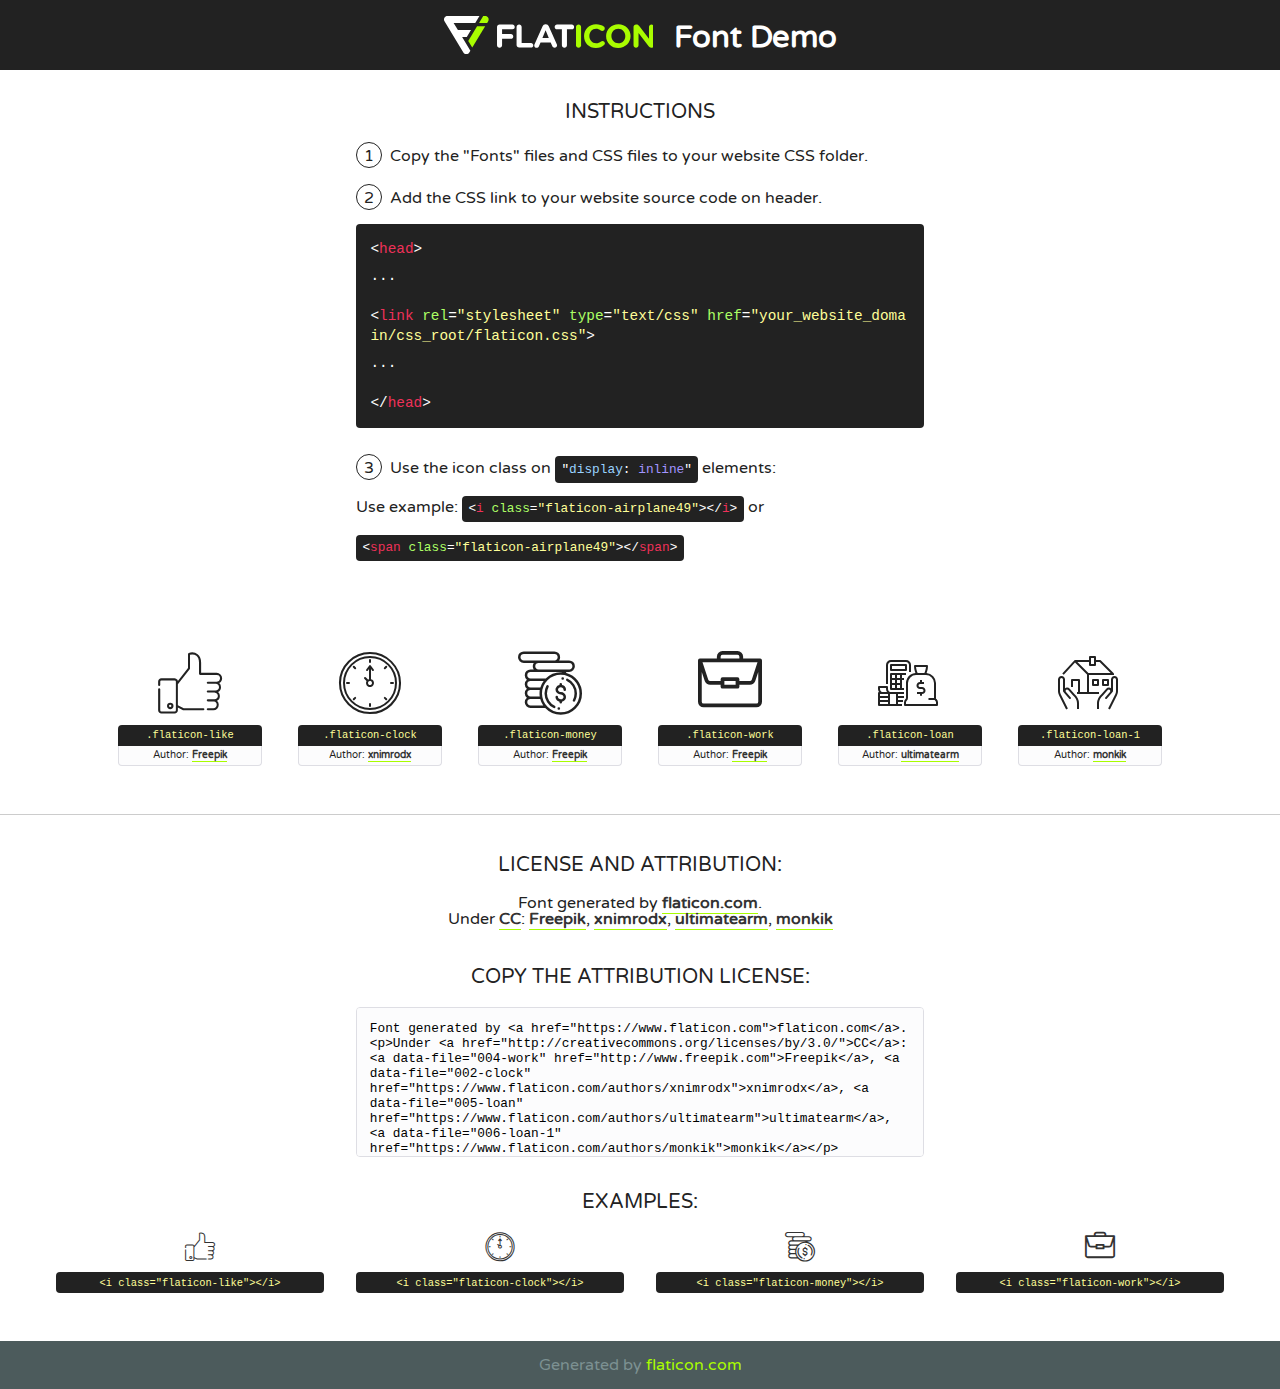
<file: bank/static/assets/fonts/flaticon.html>
<!DOCTYPE html>
<!--
  Flaticon icon font: Flaticon
  Creation date: 28/03/2020 11:06
-->
<html>
<!DOCTYPE html>
<html>

<head>
    <title>Flaticon WebFont</title>
    <link href="http://fonts.googleapis.com/css?family=Varela+Round" rel="stylesheet" type="text/css" />
    <link rel="stylesheet" type="text/css" href="flaticon.css">
    <meta charset="UTF-8">
    <style>
    html, body, div, span, applet, object, iframe,
    h1, h2, h3, h4, h5, h6, p, blockquote, pre,
    a, abbr, acronym, address, big, cite, code,
    del, dfn, em, img, ins, kbd, q, s, samp,
    small, strike, strong, sub, sup, tt, var,
    b, u, i, center,
    dl, dt, dd, ol, ul, li,
    fieldset, form, label, legend,
    table, caption, tbody, tfoot, thead, tr, th, td,
    article, aside, canvas, details, embed, 
    figure, figcaption, footer, header, hgroup, 
    menu, nav, output, ruby, section, summary,
    time, mark, audio, video {
        margin: 0;
        padding: 0;
        border: 0;
        font-size: 100%;
        font: inherit;
        vertical-align: baseline;
    }
    /* HTML5 display-role reset for older browsers */
    article, aside, details, figcaption, figure, 
    footer, header, hgroup, menu, nav, section {
        display: block;
    }
    body {
        line-height: 1;
    }
    ol, ul {
        list-style: none;
    }
    blockquote, q {
        quotes: none;
    }
    blockquote:before, blockquote:after,
    q:before, q:after {
        content: '';
        content: none;
    }
    table {
        border-collapse: collapse;
        border-spacing: 0;
    }
    body {
        font-family: 'Varela Round', Helvetica, Arial, sans-serif;
        font-size: 16px;
        color: #222;
    }
    a {
        color: #333;
        border-bottom: 1px solid #a9fd00;
        font-weight: bold;
        text-decoration: none;
    }
    * {
        -moz-box-sizing: border-box;
        -webkit-box-sizing: border-box;
        box-sizing: border-box;
        margin: 0;
        padding: 0;
    }
    [class^="flaticon-"]:before, [class*=" flaticon-"]:before, [class^="flaticon-"]:after, [class*=" flaticon-"]:after {
        font-family: Flaticon;
        font-size: 30px;
        font-style: normal;
        margin-left: 20px;
        color: #333;
    }
    .wrapper {
        max-width: 600px;
        margin: auto;
        padding: 0 1em;
    }
    .title {
        font-size: 1.25em;
        text-align: center;
        margin-bottom: 1em;
        text-transform: uppercase;
    }
    header {
        text-align: center;
        background-color: #222;
        color: #fff;
        padding: 1em;
    }
    header .logo {
        width: 210px;
        height: 38px;
        display: inline-block;
        vertical-align: middle;
        margin-right: 1em;
        border: none;
    }
    header strong {
        font-size: 1.95em;
        font-weight: bold;
        vertical-align: middle;
        margin-top: 5px;
        display: inline-block;
    }
    .demo {
        margin: 2em auto;
        line-height: 1.25em;
    }
    .demo ul li {
        margin-bottom: 1em;
    }
    .demo ul li .num {
        color: #222;
        border-radius: 20px;
        display: inline-block;
        width: 26px;
        padding: 3px;
        height: 26px;
        text-align: center;
        margin-right: 0.5em;
        border: 1px solid #222;
    }
    .demo ul li code {
        background-color: #222;
        border-radius: 4px;
        padding: 0.25em 0.5em;
        display: inline-block;
        color: #fff;
        font-family: Consolas,Monaco,Lucida Console,Liberation Mono,DejaVu Sans Mono,Bitstream Vera Sans Mono,Courier New, monospace;
        font-weight: lighter;
        margin-top: 1em;
        font-size: 0.8em;
        word-break: break-all;
    }
    .demo ul li code.big {
        padding: 1em;
        font-size: 0.9em;
    }
    .demo ul li code .red {
        color: #EF3159;
    }
    .demo ul li code .green {
        color: #ACFF65;
    }
    .demo ul li code .yellow {
        color: #FFFF99;
    }
    .demo ul li code .blue {
        color: #99D3FF;
    }
    .demo ul li code .purple {
        color: #A295FF;
    }
    .demo ul li code .dots {
        margin-top: 0.5em;
        display: block;
    }
    #glyphs {
        border-bottom: 1px solid #ccc;
        padding: 2em 0;
        text-align: center;
    }
    .glyph {
        display: inline-block;
        width: 9em;
        margin: 1em;
        text-align: center;
        vertical-align: top;
        background: #FFF;
    }
    .glyph .glyph-icon {
        padding: 10px;
        display: block;
        font-family:"Flaticon";
        font-size: 64px;
        line-height: 1;
    }
    .glyph .glyph-icon:before {
        font-size: 64px;
        color: #222;
        margin-left: 0;
    }
    .class-name {
        font-size: 0.65em;
        background-color: #222;
        color: #fff;
        border-radius: 4px 4px 0 0;
        padding: 0.5em;
        color: #FFFF99;
        font-family: Consolas,Monaco,Lucida Console,Liberation Mono,DejaVu Sans Mono,Bitstream Vera Sans Mono,Courier New, monospace;
    }
    .author-name {
        font-size: 0.6em;
        background-color: #fcfcfd;
        border: 1px solid #DEDEE4;
        border-top: 0;
        border-radius: 0 0 4px 4px;
        padding: 0.5em;
    }
    .class-name:last-child {
        font-size: 10px;
        color:#888;
    }
    .class-name:last-child a {
        font-size: 10px;
        color:#555;
    }
    .class-name:last-child a:hover {
        color:#a9fd00;
    }
    .glyph > input {
        display: block;
        width: 100px;
        margin: 5px auto;
        text-align: center;
        font-size: 12px;
        cursor: text;
    }
    .glyph > input.icon-input {
        font-family:"Flaticon";
        font-size: 16px;
        margin-bottom: 10px;
    }
    .attribution .title {
        margin-top: 2em;
    }
    .attribution textarea {
        background-color: #fcfcfd;
        padding: 1em;
        border: none;
        box-shadow: none;
        border: 1px solid #DEDEE4;
        border-radius: 4px;
        resize: none;
        width: 100%;
        height: 150px;
        font-size: 0.8em;
        font-family: Consolas,Monaco,Lucida Console,Liberation Mono,DejaVu Sans Mono,Bitstream Vera Sans Mono,Courier New, monospace;
        -webkit-appearance: none;
    }
    .iconsuse {
        margin: 2em auto;
        text-align: center;
        max-width: 1200px;
    }
    .iconsuse:after {
        content: '';
        display: table;
        clear: both;
    }
    .iconsuse .image {
        float: left;
        width: 25%;
        padding: 0 1em;
    }
    .iconsuse .image p {
        margin-bottom: 1em;
    }
    .iconsuse .image span {
        display: block;
        font-size: 0.65em;
        background-color: #222;
        color: #fff;
        border-radius: 4px;
        padding: 0.5em;
        color: #FFFF99;
        margin-top: 1em;
        font-family: Consolas,Monaco,Lucida Console,Liberation Mono,DejaVu Sans Mono,Bitstream Vera Sans Mono,Courier New, monospace;
    }
    #footer {
        text-align: center;
        background-color: #4C5B5C;
        color: #7c9192;
        padding: 1em;
    }
    #footer a {
        border: none;
        color: #a9fd00;
        font-weight: normal;
    }
    @media (max-width: 960px) {
        .iconsuse .image {
            width: 50%;
        }
    }
    @media (max-width: 560px) {
        .iconsuse .image {
            width: 100%;
        }
    }
    </style>
</head>

<body class="characters-off">

    <header>
        <a href="https://www.flaticon.com" target="_blank" class="logo">
            <svg version="1.1" xmlns="http://www.w3.org/2000/svg" xmlns:xlink="http://www.w3.org/1999/xlink" xmlns:a="http://ns.adobe.com/AdobeSVGViewerExtensions/3.0/" viewBox="0 0 560.875 102.036" enable-background="new 0 0 560.875 102.036" xml:space="preserve">
                <defs>
                </defs>
                <g>
                    <g class="letters">
                        <path fill="#ffffff" d="M141.596,29.675c0-3.777,2.985-6.767,6.764-6.767h34.438c3.426,0,6.15,2.728,6.15,6.15
                        c0,3.43-2.724,6.149-6.15,6.149h-27.674v13.091h23.719c3.429,0,6.151,2.724,6.151,6.15c0,3.43-2.723,6.149-6.151,6.149h-23.719
                        v17.574c0,3.773-2.986,6.761-6.764,6.761c-3.779,0-6.764-2.989-6.764-6.761V29.675z"></path>
                        <path fill="#ffffff" d="M193.844,29.149c0-3.781,2.985-6.767,6.764-6.767c3.776,0,6.763,2.985,6.763,6.767v42.957h25.039
                        c3.426,0,6.149,2.726,6.149,6.153c0,3.425-2.723,6.15-6.149,6.15h-31.802c-3.779,0-6.764-2.986-6.764-6.768V29.149z"></path>
                        <path fill="#ffffff" d="M241.891,75.71l21.438-48.407c1.492-3.341,4.215-5.357,7.906-5.357h0.792
                        c3.686,0,6.323,2.017,7.815,5.357l21.439,48.407c0.436,0.967,0.701,1.845,0.701,2.723c0,3.602-2.809,6.501-6.414,6.501
                        c-3.161,0-5.269-1.845-6.499-4.655l-4.132-9.661h-27.059l-4.301,10.102c-1.144,2.631-3.426,4.214-6.237,4.214
                        c-3.517,0-6.24-2.81-6.24-6.325C241.1,77.64,241.451,76.677,241.891,75.71z M279.932,58.666l-8.521-20.297l-8.526,20.297H279.932
                        z"></path>
                        <path fill="#ffffff" d="M314.864,35.387H301.86c-3.429,0-6.239-2.813-6.239-6.238c0-3.429,2.811-6.24,6.239-6.24h39.533
                        c3.426,0,6.237,2.811,6.237,6.24c0,3.425-2.811,6.238-6.237,6.238h-13.001v42.785c0,3.773-2.99,6.761-6.764,6.761
                        c-3.779,0-6.764-2.989-6.764-6.761V35.387z"></path>
                        <path fill="#A9FD00" d="M352.615,29.149c0-3.781,2.985-6.767,6.767-6.767c3.774,0,6.761,2.985,6.761,6.767v49.024
                        c0,3.773-2.987,6.761-6.761,6.761c-3.781,0-6.767-2.989-6.767-6.761V29.149z"></path>
                        <path fill="#A9FD00" d="M374.132,53.836v-0.179c0-17.481,13.178-31.801,32.065-31.801c9.22,0,15.459,2.458,20.557,6.238
                        c1.402,1.054,2.637,2.985,2.637,5.357c0,3.692-2.985,6.59-6.681,6.59c-1.845,0-3.071-0.702-4.044-1.319
                        c-3.776-2.813-7.729-4.393-12.562-4.393c-10.364,0-17.831,8.611-17.831,19.154v0.173c0,10.542,7.291,19.329,17.831,19.329
                        c5.715,0,9.492-1.756,13.359-4.834c1.049-0.874,2.458-1.491,4.039-1.491c3.429,0,6.325,2.813,6.325,6.236
                        c0,2.106-1.056,3.78-2.282,4.834c-5.539,4.834-12.036,7.733-21.878,7.733C387.572,85.464,374.132,71.493,374.132,53.836z"></path>
                        <path fill="#A9FD00" d="M433.009,53.836v-0.179c0-17.481,13.79-31.801,32.766-31.801c18.981,0,32.592,14.143,32.592,31.628v0.173
                        c0,17.483-13.785,31.807-32.769,31.807C446.625,85.464,433.009,71.32,433.009,53.836z M484.224,53.836v-0.179
                        c0-10.539-7.725-19.326-18.626-19.326c-10.893,0-18.449,8.611-18.449,19.154v0.173c0,10.542,7.73,19.329,18.626,19.329
                        C476.676,72.986,484.224,64.378,484.224,53.836z"></path>
                        <path fill="#A9FD00" d="M506.233,29.321c0-3.774,2.99-6.763,6.767-6.763h1.401c3.252,0,5.183,1.583,7.029,3.953l26.093,34.265
                        V29.059c0-3.692,2.99-6.677,6.681-6.677c3.683,0,6.671,2.985,6.671,6.677v48.934c0,3.78-2.987,6.765-6.764,6.765h-0.436
                        c-3.257,0-5.188-1.581-7.034-3.953l-27.056-35.492v32.944c0,3.687-2.985,6.676-6.678,6.676c-3.683,0-6.673-2.989-6.673-6.676
                        V29.321z"></path>
                    </g>
                    <g class="insignia">
                        <path fill="#ffffff" d="M48.372,56.137h12.517l11.156-18.537H37.186L25.688,18.539h57.825L94.668,0H9.271
                        C5.925,0,2.842,1.801,1.198,4.716c-1.644,2.907-1.593,6.482,0.134,9.343l50.38,83.501c1.678,2.781,4.689,4.476,7.938,4.476
                        c3.246,0,6.257-1.695,7.935-4.476l2.898-4.804L48.372,56.137z"></path>
                        <g class="i">
                            <path fill="#A9FD00" d="M93.575,18.539h0.031v0.004l21.652,0.004l2.705-4.488c1.727-2.861,1.778-6.436,0.133-9.343
                            C116.454,1.801,113.371,0,110.026,0h-5.294L93.575,18.539z"></path>
                            <polygon fill="#A9FD00" points="88.291,27.356 64.725,66.486 75.519,84.404 109.942,27.356"></polygon>
                        </g>
                    </g>
                </g>
            </svg>
        </a>
        <strong>Font Demo</strong>
    </header>


    <section class="demo wrapper">

        <p class="title">Instructions</p>

        <ul>
            <li>
                <span class="num">1</span>Copy the "Fonts" files and CSS files to your website CSS folder.
            </li>
            <li>
                <span class="num">2</span>Add the CSS link to your website source code on header.
                <code class="big">
                    &lt;<span class="red">head</span>&gt;
                    <br/><span class="dots">...</span>
                    <br/>&lt;<span class="red">link</span> <span class="green">rel</span>=<span class="yellow">"stylesheet"</span> <span class="green">type</span>=<span class="yellow">"text/css"</span> <span class="green">href</span>=<span class="yellow">"your_website_domain/css_root/flaticon.css"</span>&gt;
                    <br/><span class="dots">...</span>
                    <br/>&lt;/<span class="red">head</span>&gt;
                </code>
            </li>

            <li>
                <p>
                    <span class="num">3</span>Use the icon class on <code>"<span class="blue">display</span>:<span class="purple"> inline</span>"</code> elements:
                    <br />
                    Use example: <code>&lt;<span class="red">i</span> <span class="green">class</span>=<span class="yellow">&quot;flaticon-airplane49&quot;</span>&gt;&lt;/<span class="red">i</span>&gt;</code> or <code>&lt;<span class="red">span</span> <span class="green">class</span>=<span class="yellow">&quot;flaticon-airplane49&quot;</span>&gt;&lt;/<span class="red">span</span>&gt;</code>
            </li>
        </ul>

    </section>




   <section id="glyphs">          
    
      
        <div class="glyph"><div class="glyph-icon flaticon-like"></div>
            <div class="class-name">.flaticon-like</div>
            <div class="author-name">Author: <a data-file="001-like" href="http://www.freepik.com">Freepik</a> </div> 
        </div>        
        
        <div class="glyph"><div class="glyph-icon flaticon-clock"></div>
            <div class="class-name">.flaticon-clock</div>
            <div class="author-name">Author: <a data-file="002-clock" href="https://www.flaticon.com/authors/xnimrodx">xnimrodx</a> </div> 
        </div>        
        
        <div class="glyph"><div class="glyph-icon flaticon-money"></div>
            <div class="class-name">.flaticon-money</div>
            <div class="author-name">Author: <a data-file="003-money" href="http://www.freepik.com">Freepik</a> </div> 
        </div>        
        
        <div class="glyph"><div class="glyph-icon flaticon-work"></div>
            <div class="class-name">.flaticon-work</div>
            <div class="author-name">Author: <a data-file="004-work" href="http://www.freepik.com">Freepik</a> </div> 
        </div>        
        
        <div class="glyph"><div class="glyph-icon flaticon-loan"></div>
            <div class="class-name">.flaticon-loan</div>
            <div class="author-name">Author: <a data-file="005-loan" href="https://www.flaticon.com/authors/ultimatearm">ultimatearm</a> </div> 
        </div>        
        
        <div class="glyph"><div class="glyph-icon flaticon-loan-1"></div>
            <div class="class-name">.flaticon-loan-1</div>
            <div class="author-name">Author: <a data-file="006-loan-1" href="https://www.flaticon.com/authors/monkik">monkik</a> </div> 
        </div>        
        

    </section>



    <section class="attribution wrapper"   style="text-align:center;">

      <div class="title">License and attribution:</div><div class="attrDiv">Font generated by <a href="https://www.flaticon.com">flaticon.com</a>. <div><p>Under <a href="http://creativecommons.org/licenses/by/3.0/">CC</a>: <a data-file="004-work" href="http://www.freepik.com">Freepik</a>, <a data-file="002-clock" href="https://www.flaticon.com/authors/xnimrodx">xnimrodx</a>, <a data-file="005-loan" href="https://www.flaticon.com/authors/ultimatearm">ultimatearm</a>, <a data-file="006-loan-1" href="https://www.flaticon.com/authors/monkik">monkik</a></p>  </div>
      </div>
      <div class="title">Copy the Attribution License:</div>

    <textarea onclick="this.focus();this.select();">Font generated by &lt;a href=&quot;https://www.flaticon.com&quot;&gt;flaticon.com&lt;/a&gt;. <p>Under <a href="http://creativecommons.org/licenses/by/3.0/">CC</a>: <a data-file="004-work" href="http://www.freepik.com">Freepik</a>, <a data-file="002-clock" href="https://www.flaticon.com/authors/xnimrodx">xnimrodx</a>, <a data-file="005-loan" href="https://www.flaticon.com/authors/ultimatearm">ultimatearm</a>, <a data-file="006-loan-1" href="https://www.flaticon.com/authors/monkik">monkik</a></p>  
     </textarea>

    </section>

    <section class="iconsuse">

          <div class="title">Examples:</div>            
             
            <div class="image">
                <p>
                    <i class="glyph-icon flaticon-like"></i> 
                    <span>&lt;i class=&quot;flaticon-like&quot;&gt;&lt;/i&gt;</span>
                </p>
            </div>
            
            <div class="image">
                <p>
                    <i class="glyph-icon flaticon-clock"></i> 
                    <span>&lt;i class=&quot;flaticon-clock&quot;&gt;&lt;/i&gt;</span>
                </p>
            </div>
            
            <div class="image">
                <p>
                    <i class="glyph-icon flaticon-money"></i> 
                    <span>&lt;i class=&quot;flaticon-money&quot;&gt;&lt;/i&gt;</span>
                </p>
            </div>
            
            <div class="image">
                <p>
                    <i class="glyph-icon flaticon-work"></i> 
                    <span>&lt;i class=&quot;flaticon-work&quot;&gt;&lt;/i&gt;</span>
                </p>
            </div>
                       
        </div>
                            
    </section>

<div id="footer">
    <div>Generated by <a href="https://www.flaticon.com">flaticon.com</a>
    </div>
</div>



</body>
</html>
</file>
<file: bank/static/assets/fonts/flaticon.css>
/*
  	Flaticon icon font: Flaticon
  	Creation date: 28/03/2020 11:06
  	*/

@font-face {
  font-family: "Flaticon";
  src: url("./Flaticon.eot");
  src: url("./Flaticon.eot?#iefix") format("embedded-opentype"),
       url("./Flaticon.woff2") format("woff2"),
       url("./Flaticon.woff") format("woff"),
       url("./Flaticon.ttf") format("truetype"),
       url("./Flaticon.svg#Flaticon") format("svg");
  font-weight: normal;
  font-style: normal;
}

@media screen and (-webkit-min-device-pixel-ratio:0) {
  @font-face {
    font-family: "Flaticon";
    src: url("./Flaticon.svg#Flaticon") format("svg");
  }
}

[class^="flaticon-"]:before, [class*=" flaticon-"]:before,
[class^="flaticon-"]:after, [class*=" flaticon-"]:after {   
  font-family: Flaticon;
        font-size: 20px;
font-style: normal;
margin-left: 20px;
}

.flaticon-like:before { content: "\f100"; }
.flaticon-clock:before { content: "\f101"; }
.flaticon-money:before { content: "\f102"; }
.flaticon-work:before { content: "\f103"; }
.flaticon-loan:before { content: "\f104"; }
.flaticon-loan-1:before { content: "\f105"; }
</file>
